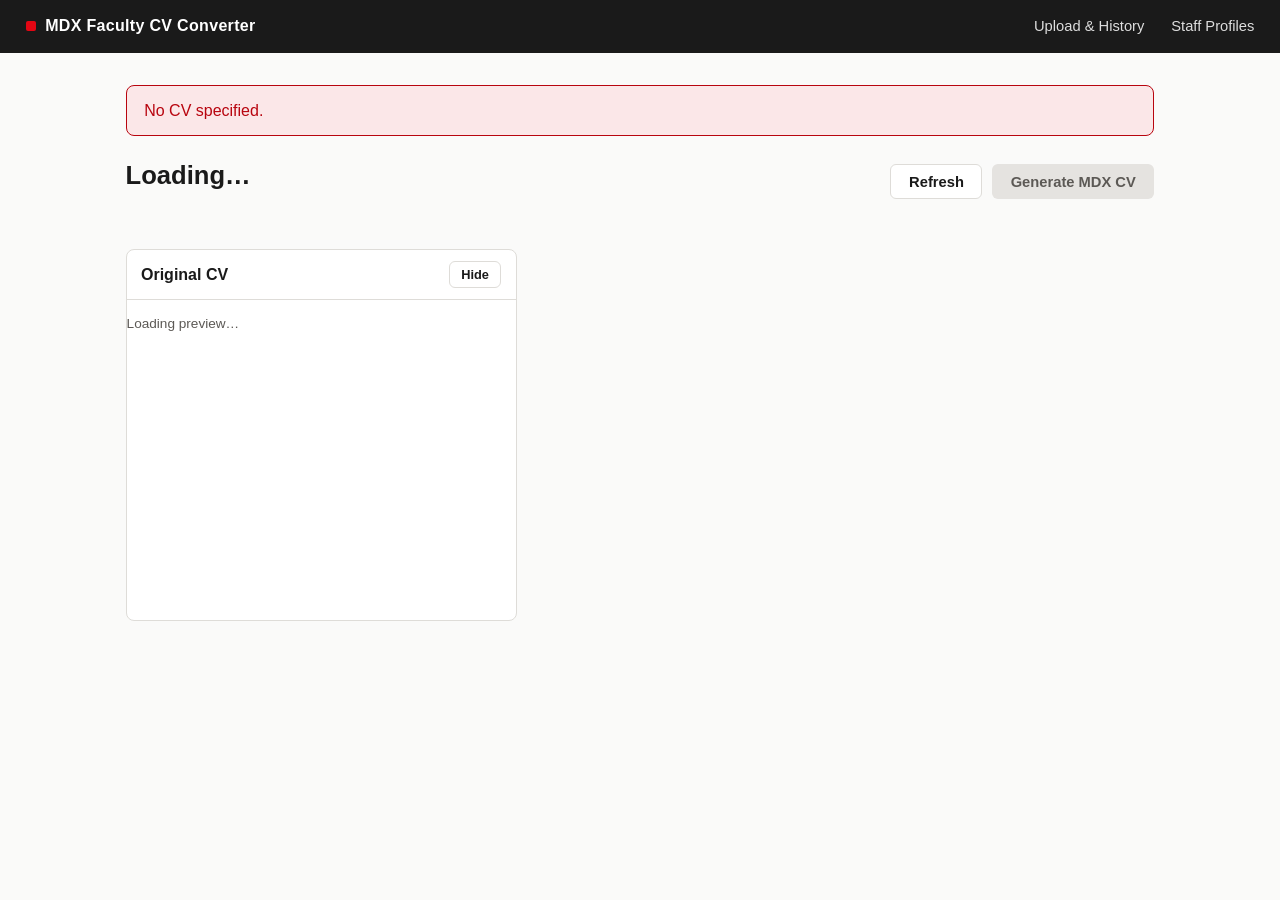
<file: app/frontend/review.html>
<!DOCTYPE html>
<html lang="en">
<head>
<meta charset="UTF-8">
<meta name="viewport" content="width=device-width, initial-scale=1.0">
<title>Review CV — MDX Faculty CV Converter</title>
<link rel="stylesheet" href="styles.css">
</head>
<body>
<header class="topbar">
  <div class="brand"><span class="swatch"></span> MDX Faculty CV Converter</div>
  <nav>
    <a href="index.html">Upload &amp; History</a>
    <a href="profiles.html">Staff Profiles</a>
  </nav>
</header>

<main>
  <div id="errorArea"></div>

  <div class="top-actions">
    <div>
      <h1 id="fileName">Loading…</h1>
      <p class="muted" id="statusLine"></p>
    </div>
    <div style="display:flex; gap:0.6rem;">
      <button class="btn-secondary" id="refreshBtn">Refresh</button>
      <button class="btn-primary" id="generateBtn" disabled>Generate MDX CV</button>
    </div>
  </div>

  <div class="progress-steps" id="progressSteps"></div>

  <div class="card review-bar" id="reviewBar" style="display:none;">
    <div class="review-bar-status">
      <strong id="reviewHeadline"></strong>
      <span class="muted" id="reviewSubline"></span>
    </div>
    <div class="review-bar-actions">
      <button class="btn-secondary btn-sm" id="bulkApproveBtn">Approve all remaining</button>
      <button class="btn-secondary btn-sm" id="jumpNextBtn">Jump to next needing review</button>
      <button class="btn-secondary btn-sm" id="shortcutsBtn">Keyboard shortcuts</button>
    </div>
    <form class="command-bar" id="commandBar" autocomplete="off">
      <input type="text" id="commandInput" aria-label="Command"
             placeholder="Type a command…  e.g. “approve publications”, “add Best Paper Award 2025 to awards”">
      <button class="btn-secondary btn-sm" type="submit">Run</button>
    </form>
    <div class="command-result" id="commandResult" style="display:none;"></div>

    <div class="shortcut-help" id="shortcutHelp" style="display:none;">
      <span><kbd>J</kbd> / <kbd>K</kbd> next / previous</span>
      <span><kbd>A</kbd> approve</span>
      <span><kbd>E</kbd> edit</span>
      <span><kbd>R</kbd> reject</span>
      <span><kbd>Esc</kbd> leave edit box</span>
    </div>
  </div>

  <div class="workspace" id="workspace">
    <aside class="source-pane" id="sourcePane">
      <div class="source-pane-head">
        <strong>Original CV</strong>
        <button class="btn-secondary btn-sm" id="togglePaneBtn">Hide</button>
      </div>
      <div class="source-pane-body" id="sourcePaneBody">
        <p class="muted">Loading preview…</p>
      </div>
    </aside>

    <div class="review-pane">
      <div id="hardToParseBanner"></div>
      <div id="nameMismatchBanner"></div>

      <div class="card" id="qualityCard" style="display:none;">
        <h2>Quality report</h2>
        <p class="muted" id="qrSummary"></p>
        <div class="qr-grid" id="qrGrid"></div>
        <div id="shortFieldFlags"></div>
        <div id="downloadArea"></div>
      </div>

      <div class="card" id="auditCard" style="display:none;">
        <div class="source-pane-head" style="padding:0; border-bottom:none;">
          <h2 style="margin:0;">Activity Log</h2>
          <button class="btn-secondary btn-sm audit-toggle" id="auditToggleBtn">Show</button>
        </div>
        <div id="auditBody" style="display:none; margin-top:0.8rem;">
          <p class="muted">Loading…</p>
        </div>
      </div>

      <div id="sectionsArea"></div>
    </div>
  </div>
</main>

<script src="app.js"></script>
<script>
const params = new URLSearchParams(window.location.search);
const cvId = params.get("cv_id");
let sectionDefs = [];
let sourcePreviewLoaded = false;   // preview is static; load once, not on every poll

if (!cvId) {
  document.getElementById("errorArea").innerHTML = `<div class="error-banner">No CV specified.</div>`;
}

const PIPELINE_STEPS = [
  { key: "uploaded", label: "File Uploaded" },
  { key: "extracted", label: "Text Extracted" },
  { key: "validation_required", label: "Classification Complete" },
  { key: "review", label: "Ready for Review" },
  { key: "generated", label: "MDX CV Generated" },
];

function renderProgress(status) {
  const order = PIPELINE_STEPS.map(s => s.key);
  let activeIdx = order.indexOf(status);
  if (status === "downloaded") activeIdx = order.length - 1;
  if (status === "processing") activeIdx = 0;
  const el = document.getElementById("progressSteps");
  el.innerHTML = PIPELINE_STEPS.map((s, i) => {
    let cls = "step";
    if (i < activeIdx) cls += " done";
    else if (i === activeIdx) cls += " active";
    const mark = i < activeIdx ? "✓ " : (i === activeIdx ? "● " : "○ ");
    // Unlike the quality-report glyphs, this mark carries information the
    // visible label text doesn't repeat (done vs. current vs. not-yet-
    // reached) -- aria-hiding it alone would remove that, not just
    // de-duplicate it. Carried instead on the span's own aria-label.
    const state = i < activeIdx ? "done" : (i === activeIdx ? "current" : "not started");
    return `<span class="${cls}" aria-label="${s.label} (${state})"><span aria-hidden="true">${mark}</span>${s.label}</span>`;
  }).join("");
}

async function loadSectionDefs() {
  sectionDefs = await apiFetch("/api/sections");
}

async function loadAll() {
  try {
    const cv = await apiFetch(`/api/cv/${cvId}`);
    if (!sourcePreviewLoaded) { sourcePreviewLoaded = true; loadSourcePreview(cv); }
    document.getElementById("fileName").textContent = cv.original_filename;
    document.getElementById("statusLine").innerHTML =
      `${pill(statusLabel(cv.status), cv.status)} &nbsp; uploaded ${fmtDate(cv.uploaded_at)}`;
    renderProgress(cv.status);

    if (cv.status === "failed") {
      document.getElementById("errorArea").innerHTML =
        `<div class="error-banner"><strong>Processing failed:</strong> ${cv.error_message || "Unknown error."}</div>`;
      document.getElementById("sectionsArea").innerHTML = "";
      return;
    }
    if (["uploaded", "processing"].includes(cv.status)) {
      document.getElementById("sectionsArea").innerHTML = `<div class="card muted">Processing this CV — extraction and classification are running. This page refreshes automatically.</div>`;
      return;
    }

    const [items, report] = await Promise.all([
      apiFetch(`/api/cv/${cvId}/items`),
      apiFetch(`/api/cv/${cvId}/quality-report`),
    ]);

    renderReviewBar(report);
    renderQuality(report, cv.status);
    renderNameMismatchNotice(items, cv);
    renderSections(items, cv);
    restoreFocus();
    document.getElementById("auditCard").style.display = "block";
  } catch (err) {
    document.getElementById("errorArea").innerHTML = `<div class="error-banner">${err.message}</div>`;
  }
}

function renderReviewBar(report) {
  const bar = document.getElementById("reviewBar");
  bar.style.display = "block";
  const pending = report.pending_count ?? 0;
  const auto = report.auto_approved_count ?? 0;
  const total = report.total_items ?? 0;

  // "All 0 items reviewed - ready to generate" is actively misleading: an
  // empty extraction is a failure, not a finished review.
  const headline = total === 0
    ? "No content could be read from this document."
    : pending === 0
      ? `All ${total} items reviewed — ready to generate.`
      : `${pending} item${pending === 1 ? "" : "s"} need${pending === 1 ? "s" : ""} your review`;
  const subline = total === 0
    ? "The file may be a scan, be image-only, or store its text in a format this tool cannot read. Try uploading a PDF or a Word file with selectable text."
    : pending === 0
      ? ""
      : `${auto} of ${total} were auto-approved (high confidence, no data issues).`;

  document.getElementById("reviewHeadline").textContent = headline;
  document.getElementById("reviewSubline").textContent = subline;
  document.getElementById("bulkApproveBtn").style.display = pending ? "" : "none";
  document.getElementById("jumpNextBtn").style.display = pending ? "" : "none";
}

// Both thresholds declared once, not buried inline, so they're easy to
// tune later without hunting through the render function.
const HARD_TO_PARSE_COVERAGE = 0.6;
const HARD_TO_PARSE_MIN_UNMAPPED = 5;

function renderHardToParseBanner(report) {
  const el = document.getElementById("hardToParseBanner");
  const coverage = report.coverage ?? 1;
  const unmapped = report.unmapped_count ?? 0;
  // Both conditions, not just low coverage alone -- a short CV with little
  // content can look low-coverage without any parsing problem at all.
  if (coverage < HARD_TO_PARSE_COVERAGE && unmapped > HARD_TO_PARSE_MIN_UNMAPPED) {
    el.innerHTML = `<div class="banner-warn">This CV's layout was hard to parse — expect more manual ` +
      `review than usual. ${unmapped} item${unmapped === 1 ? "" : "s"} ${unmapped === 1 ? "is" : "are"} ` +
      `in Unmapped Information below.</div>`;
  } else {
    el.innerHTML = "";
  }
}

// Intentionally loose (substring/token, not exact) -- the goal is catching
// the "CV_final_v2.docx" case (HANDOVER.md §7), not flagging every
// reasonable filename variation. A hint, not a validation failure: affects
// nothing about processing, confidence, or approval status.
function renderNameMismatchNotice(itemsBySection, cv) {
  const el = document.getElementById("nameMismatchBanner");
  const nameItem = (itemsBySection.full_name || [])[0];
  const name = ((nameItem && nameItem.fields && nameItem.fields.value) || "").trim();
  if (!name) { el.innerHTML = ""; return; }

  const filename = (cv.original_filename || "").replace(/\.[^.]+$/, "");
  const tokenize = s => s.toLowerCase().split(/[^a-z0-9]+/).filter(t => t.length > 1);
  const nameTokens = tokenize(name);
  const filenameTokens = new Set(tokenize(filename));
  if (!nameTokens.length) { el.innerHTML = ""; return; }

  const matched = nameTokens.filter(t => filenameTokens.has(t)).length;
  const mostMatch = matched >= Math.ceil(nameTokens.length / 2);

  el.innerHTML = mostMatch ? "" : `<div class="banner-warn">Detected name: <strong>${name}</strong> — ` +
    `this doesn't obviously match the uploaded filename (${cv.original_filename}). ` +
    `Worth a quick check against the Full Name item below.</div>`;
}

function renderQuality(report, cvStatus) {
  renderHardToParseBanner(report);
  const card = document.getElementById("qualityCard");
  card.style.display = "block";
  // Coverage is reported separately from confidence because they answer
  // different questions. Confidence is "how sure are we about what we
  // filed"; coverage is "how much of the CV reached a real section at all".
  // A CV can be highly confident and poorly covered -- a two-column layout
  // extracts cleanly but scrambles, so most of it ends in the unmapped note.
  const unmapped = report.unmapped_count ?? 0;
  const coverage = report.coverage ?? 1;
  let summary =
    `Overall confidence: ${(report.overall_confidence * 100).toFixed(0)}% — ` +
    (report.ready_to_download ? "ready to generate." : "resolve flagged items below before generating.");
  if (unmapped > 0) {
    summary += ` ${(coverage * 100).toFixed(0)}% of extracted content mapped to an MDX section; ` +
      `${unmapped} item${unmapped === 1 ? "" : "s"} will not appear in the generated document unless moved to a real section.`;
  }
  document.getElementById("qrSummary").textContent = summary;

  // Unmapped Information is excluded from this checklist specifically: it
  // never appears in the generated document (see §5c), so listing it here
  // with the exact same "missing" / "needs review" styling as a real MDX
  // section reads as if it's part of the CV structure and something is
  // wrong with it -- when it's neither. It's still fully reviewable in its
  // own section further down the page; only this at-a-glance checklist,
  // which is specifically about what will be IN the document, excludes it.
  document.getElementById("qrGrid").innerHTML = report.sections
    .filter(s => s.section !== "unmapped")
    .map(s => {
      const icon = s.status === "verified" ? "✓" : (s.status === "needs_review" ? "⚠" : "✕");
      // aria-hidden on the glyph: the pill right next to it already spells
      // the same status out as text ("verified" / "needs review" /
      // "missing"), so a screen reader would otherwise announce it twice --
      // once as a bare, ambiguous symbol, once as the real word.
      return `<div class="qr-item"><span><span aria-hidden="true">${icon}</span> ${s.label}</span>${pill(s.status.replace("_"," "), s.status)}</div>`;
    }).join("");

  // Purely informational -- an approved item with a suspiciously short
  // field (a job title of "X", say) almost always means a line got split
  // in the wrong place. Never blocks generation; just worth a glance.
  const shortFields = report.short_field_flags || [];
  document.getElementById("shortFieldFlags").innerHTML = shortFields.length
    ? `<div class="banner-warn" style="margin-top:0.8rem;"><strong>Worth a second look</strong> — these approved fields are unusually short, which can mean a line was split in the wrong place: ${shortFields.map(f => `<code>${f}</code>`).join(", ")}</div>`
    : "";

  const genBtn = document.getElementById("generateBtn");
  genBtn.disabled = !report.ready_to_download;

  const downloadArea = document.getElementById("downloadArea");
  if (cvStatus === "generated" || cvStatus === "downloaded") {
    downloadArea.innerHTML = `<p style="margin-top:1rem;"><a class="btn btn-primary" href="/api/cv/${cvId}/download">Download MDX CV (.docx)</a></p>`;
  } else {
    downloadArea.innerHTML = "";
  }
}

function fieldEditorRow(item) {
  const flagsHtml = item.validation_flags.length
    ? `<div class="flags">${item.validation_flags.map(f => `<span class="flag">${f.replaceAll("_"," ")}</span>`).join("")}</div>`
    : "";
  const sectionOptions = sectionDefs
    .filter(s => s.heading_text || ["full_name","job_title","contact_info","email"].includes(s.key))
    .map(s => `<option value="${s.key}" ${s.key === item.section ? "selected" : ""}>${s.label}</option>`)
    .join("");

  // "Analyze with AI" only offered where a rule-based decision was already
  // uncertain -- unmapped, or below high confidence. A high-confidence item
  // the classifier is already sure about gets no AI button at all; sending
  // it to AI anyway would add nothing but latency and a second opinion
  // nobody asked for.
  const aiEligible = item.section === "unmapped" || item.confidence_band !== "high";
  // "Split with AI" additionally requires the text to be long enough that
  // it plausibly reads as more than one fact -- a short, already-atomic
  // item has nothing to split, and offering the button anyway just invites
  // a pointless AI call that can only ever return NO_SPLIT.
  const splitEligible = aiEligible && (item.source.raw_text || "").length > 120;

  return `
    <div class="item-row" data-item-id="${item.item_id}" data-status="${item.status}">
      <div class="item-top">
        ${pill(item.confidence_band, item.confidence_band)}
        ${pill(statusLabel(item.status), item.status)}
        <span class="muted" style="margin-left:auto;">${Math.round(item.confidence * 100)}% confidence</span>
      </div>
      <textarea rows="2" class="line-input" aria-label="Item text">${item.display_line}</textarea>
      <details class="source"><summary>Source text</summary>${item.source.raw_text}</details>
      ${flagsHtml}
      <div class="item-top">
        <select class="move-select" aria-label="Move item to section">${sectionOptions}</select>
        <div class="actions">
          <button class="btn-secondary btn-sm act-save">Save edit</button>
          <button class="btn-secondary btn-sm act-approve">Approve</button>
          <button class="btn-danger btn-sm act-reject">Reject</button>
          <button class="btn-danger btn-sm act-delete">Delete</button>
          ${aiEligible ? `<button class="btn-secondary btn-sm act-analyze-ai">Analyze with AI</button>` : ""}
          ${splitEligible ? `<button class="btn-secondary btn-sm act-split-ai">Split with AI</button>` : ""}
        </div>
      </div>
      <div class="ai-suggestion" style="display:none;"></div>
      <div class="ai-split-suggestion" style="display:none;"></div>
    </div>
  `;
}

function photoSectionBlock(cv) {
  const hasPhoto = cv.photo_path;
  const preview = hasPhoto
    ? `<img src="/api/cv/${cvId}/photo?ts=${Date.now()}" alt="Profile photo" class="photo-preview">`
    : `<div class="photo-preview photo-preview-empty">No photo</div>`;
  return `
    <div class="section-block" data-section="profile_photo">
      <div class="section-header">
        <h3>Profile Photo</h3>
        <span class="count">${hasPhoto ? "1 photo" : "0 items"}</span>
      </div>
      <div class="photo-widget">
        ${preview}
        <div class="photo-widget-actions">
          <p class="muted" style="margin:0 0 0.5rem;">
            ${hasPhoto
              ? "Auto-detected from the source CV, or uploaded manually. Replace it if it's the wrong image."
              : "No photo was found automatically in the source CV. Upload one directly."}
          </p>
          <input type="file" id="photoFileInput" accept="image/png,image/jpeg" aria-label="Choose profile photo file" style="display:block; margin-bottom:0.5rem;">
          <div style="display:flex; gap:0.5rem;">
            <button class="btn-secondary btn-sm" id="photoUploadBtn">${hasPhoto ? "Replace photo" : "Upload photo"}</button>
            ${hasPhoto ? `<button class="btn-danger btn-sm" id="photoRemoveBtn">Remove</button>` : ""}
          </div>
        </div>
      </div>
    </div>
  `;
}

// Distinct unmapped-context strings for the current CV, indexed so a click
// handler can read the real text back without round-tripping it through an
// HTML attribute (context text comes straight from the source CV and may
// contain quote characters that would otherwise break out of one).
let teachHeadingContexts = [];

function renderTeachHeadingPanel(items) {
  teachHeadingContexts = [...new Set(
    items.map(i => (i.fields && i.fields.context) || "").filter(Boolean)
  )];
  if (!teachHeadingContexts.length) return "";

  const sectionOptions = sectionDefs
    .filter(s => s.key !== "unmapped" && s.key !== "profile_photo")
    .map(s => `<option value="${s.key}">${s.label}</option>`)
    .join("");

  const rows = teachHeadingContexts.map((ctx, i) => `
    <div class="teach-row">
      <span class="teach-heading-label"></span>
      <span class="muted">always file under</span>
      <select class="teach-select" data-context-index="${i}" aria-label="File this heading under">${sectionOptions}</select>
      <button class="btn-secondary btn-sm act-teach-heading" data-context-index="${i}">Teach this heading</button>
      <span class="teach-confirm muted" data-context-index="${i}" style="display:none;"></span>
    </div>`).join("");

  return `
    <div class="teach-panel">
      <p class="muted" style="margin:0.5rem 0;">
        Recognise one of these source headings permanently — for every CV uploaded from now on, not just this one:
      </p>
      ${rows}
    </div>`;
}

// The heading text itself is set as textContent (not innerHTML) right after
// render, for the same reason the select's options are built from an index
// rather than the raw string -- avoids ever treating source CV text as markup.
function fillTeachHeadingLabels() {
  document.querySelectorAll(".teach-row .teach-heading-label").forEach((el, i) => {
    el.textContent = `“${teachHeadingContexts[i]}”`;
  });
}

async function onTeachHeading(e) {
  const idx = Number(e.target.dataset.contextIndex);
  const headingText = teachHeadingContexts[idx];
  const row = e.target.closest(".teach-row");
  const select = row.querySelector(".teach-select");
  const sectionKey = select.value;
  const confirmEl = row.querySelector(".teach-confirm");
  e.target.disabled = true;
  try {
    await apiFetch("/api/heading-mappings", {
      method: "POST",
      headers: { "Content-Type": "application/json" },
      body: JSON.stringify({ heading_text: headingText, section_key: sectionKey }),
    });
    const label = select.options[select.selectedIndex].text;
    confirmEl.textContent = `Saved — future uploads with this heading go to ${label}.`;
    confirmEl.style.display = "";
  } catch (err) {
    confirmEl.textContent = err.message;
    confirmEl.style.display = "";
    e.target.disabled = false;
  }
}

function renderSections(itemsBySection, cv) {
  const container = document.getElementById("sectionsArea");
  container.innerHTML = sectionDefs.map(sec => {
    if (sec.key === "profile_photo") return photoSectionBlock(cv);

    const items = itemsBySection[sec.key] || [];
    // Two empty states now, not three -- every section (official, Skills,
    // Language Proficiency) behaves the same way when empty: it simply
    // doesn't appear in the generated document, heading included. Only
    // Unmapped Information's empty state means something different (the
    // good news that nothing was left over).
    const emptyNote = sec.key === "unmapped"
      ? "Nothing was left over — every line of the source CV reached a section."
      : "Not found in this CV. This section — heading included — will not appear in the generated document.";
    const rows = items.length
      ? (sec.key === "unmapped"
          ? `<div class="empty-note"><strong>Content from the CV that fits no official MDX section — this does not appear anywhere in the generated document.</strong> Move whatever is real content to the section it actually belongs in (or teach the heading below, so future CVs classify it correctly on their own); reject the rest as noise. Leaving an item here and approving it still leaves it out of the download — approving only marks it reviewed.</div>`
            + renderTeachHeadingPanel(items)
          : "") + items.map(fieldEditorRow).join("")
      : `<div class="empty-note">${emptyNote}</div>`;
    const pendingHere = items.filter(i => i.status === "pending_review").length;
    const sectionBulk = pendingHere
      ? `<button class="btn-secondary btn-sm act-approve-section" data-section="${sec.key}">Approve ${pendingHere} pending</button>`
      : "";
    return `
      <div class="section-block" data-section="${sec.key}">
        <div class="section-header">
          <h3>${sec.label}</h3>
          <span class="count">${items.length} item${items.length === 1 ? "" : "s"}</span>
          ${sectionBulk}
        </div>
        ${rows}
        <div class="item-row">
          <div class="item-top">
            <input type="text" class="add-input" placeholder="Add missing item to this section…" aria-label="Add missing item to ${sec.label}" style="flex:1;">
            <button class="btn-secondary btn-sm act-add">Add</button>
          </div>
        </div>
      </div>
    `;
  }).join("");

  container.querySelectorAll(".act-save").forEach(btn => btn.addEventListener("click", onSave));
  container.querySelectorAll(".act-approve").forEach(btn => btn.addEventListener("click", onApprove));
  container.querySelectorAll(".act-reject").forEach(btn => btn.addEventListener("click", onReject));
  container.querySelectorAll(".act-delete").forEach(btn => btn.addEventListener("click", onDelete));
  container.querySelectorAll(".act-analyze-ai").forEach(btn => btn.addEventListener("click", onAnalyzeAI));
  container.querySelectorAll(".act-split-ai").forEach(btn => btn.addEventListener("click", onSplitAI));
  container.querySelectorAll(".move-select").forEach(sel => sel.addEventListener("change", onMove));
  container.querySelectorAll(".act-add").forEach(btn => btn.addEventListener("click", onAdd));
  container.querySelectorAll(".act-approve-section").forEach(btn =>
    btn.addEventListener("click", onApproveSection));
  container.querySelectorAll(".act-teach-heading").forEach(btn =>
    btn.addEventListener("click", onTeachHeading));
  fillTeachHeadingLabels();
  container.querySelectorAll(".item-row[data-item-id]").forEach(row =>
    row.addEventListener("click", () => setFocus(row, { scroll: false })));

  const uploadBtn = document.getElementById("photoUploadBtn");
  if (uploadBtn) uploadBtn.addEventListener("click", onPhotoUpload);
  const removeBtn = document.getElementById("photoRemoveBtn");
  if (removeBtn) removeBtn.addEventListener("click", onPhotoRemove);
}

async function onPhotoUpload() {
  const input = document.getElementById("photoFileInput");
  const file = input.files[0];
  if (!file) {
    document.getElementById("errorArea").innerHTML = `<div class="error-banner">Choose an image file first.</div>`;
    return;
  }
  const formData = new FormData();
  formData.append("file", file);
  try {
    await apiFetch(`/api/cv/${cvId}/photo`, { method: "POST", body: formData });
    await loadAll();
  } catch (err) {
    document.getElementById("errorArea").innerHTML = `<div class="error-banner">${err.message}</div>`;
  }
}

async function onPhotoRemove() {
  try {
    await apiFetch(`/api/cv/${cvId}/photo`, { method: "DELETE" });
    await loadAll();
  } catch (err) {
    document.getElementById("errorArea").innerHTML = `<div class="error-banner">${err.message}</div>`;
  }
}

function itemIdFrom(el) { return el.closest(".item-row").dataset.itemId; }

async function onSave(e) {
  const row = e.target.closest(".item-row");
  const text = row.querySelector(".line-input").value.trim();
  await patchAndReload(itemIdFrom(e.target), { fields: { _line_override: text } });
}
async function onApprove(e) {
  await patchAndReload(itemIdFrom(e.target), { status: "approved" });
}
async function onReject(e) {
  await patchAndReload(itemIdFrom(e.target), { status: "rejected" });
}
async function onMove(e) {
  const row = e.target.closest(".item-row");
  await patchAndReload(row.dataset.itemId, { section: e.target.value });
}
async function onDelete(e) {
  const row = e.target.closest(".item-row");
  const id = itemIdFrom(e.target);
  // Permanent -- there is no undo once the row is gone, so this needs the
  // same confirm() guard bulk-approve already has, not just for consistency
  // but because this is the one destructive single-item action with no
  // safety net at all today.
  const preview = (row.querySelector(".line-input")?.value || "").trim().slice(0, 80);
  const label = preview ? `"${preview}${preview.length === 80 ? "…" : ""}"` : "this item";
  if (!confirm(`Delete ${label}? This can't be undone.`)) return;
  try {
    await apiFetch(`/api/items/${id}`, { method: "DELETE" });
    await loadAll();
  } catch (err) {
    document.getElementById("errorArea").innerHTML = `<div class="error-banner">${err.message}</div>`;
  }
}
// "Analyze with AI" is read-only until the reviewer explicitly accepts the
// suggestion -- this handler only ever renders an opinion into the row; it
// never calls PATCH itself. Accepting reuses patchAndReload exactly like a
// manual section move (onMove above), so an AI-assisted move is stored and
// audited no differently from one a person made by hand.
async function onAnalyzeAI(e) {
  const row = e.target.closest(".item-row");
  const id = itemIdFrom(e.target);
  const box = row.querySelector(".ai-suggestion");
  const btn = e.target;
  btn.disabled = true;
  btn.textContent = "Analyzing…";
  box.style.display = "block";
  box.innerHTML = `<span class="muted">Asking the local AI model…</span>`;
  try {
    const result = await apiFetch(`/api/items/${id}/analyze-with-ai`, { method: "POST" });
    renderAISuggestion(box, id, result, { verified: false });
  } catch (err) {
    box.innerHTML = `<span class="muted">${err.message}</span>`;
  } finally {
    btn.disabled = false;
    btn.textContent = "Analyze with AI";
  }
}

// Shared by the single-pass result (onAnalyzeAI) and the two-stage result
// (onVerifyWithSecondPass) -- both return the same {status, section,
// confidence, reasoning} shape; two-stage additionally carries a
// `two_stage` breakdown this renders as extra detail, never as a
// replacement for the same Accept/Dismiss control a person always gets.
function renderAISuggestion(box, id, result, { verified }) {
  if (result.status === "REVIEW_REQUIRED" || !result.section) {
    box.innerHTML = `<span class="muted">${verified
      ? "The two AI passes couldn't reach a confident, agreed answer for this item — it still needs a person to decide."
      : "AI wasn't confident enough to suggest a section for this item — it still needs a person to decide."}</span>
      ${result.two_stage ? twoStageDetailHtml(result.two_stage) : ""}`;
    return;
  }

  const verifyBtn = (!verified && result.two_stage === undefined)
    ? `<button class="btn-secondary btn-sm act-ai-verify">Verify with second AI pass</button>` : "";

  box.innerHTML = `
    <div><strong>${verified ? "Verified AI suggestion:" : "AI suggests:"}</strong> ${result.section_label} (${Math.round(result.confidence * 100)}% confidence)</div>
    <div class="muted">${result.reasoning}</div>
    ${result.two_stage ? twoStageDetailHtml(result.two_stage) : ""}
    <div class="actions" style="margin-top:0.4rem;">
      <button class="btn-secondary btn-sm act-ai-accept" data-section="${result.section}">Accept — move item</button>
      <button class="btn-secondary btn-sm act-ai-dismiss">Dismiss</button>
      ${verifyBtn}
    </div>`;
  box.querySelector(".act-ai-accept").addEventListener("click", async (ev) => {
    await patchAndReload(id, { section: ev.target.dataset.section });
  });
  box.querySelector(".act-ai-dismiss").addEventListener("click", () => {
    box.style.display = "none";
    box.innerHTML = "";
  });
  const verifyEl = box.querySelector(".act-ai-verify");
  if (verifyEl) verifyEl.addEventListener("click", () => onVerifyWithSecondPass(id, box));
}

function twoStageDetailHtml(twoStage) {
  const p1 = twoStage.pass1;
  const p2 = twoStage.pass2;
  return `<details style="margin-top:0.4rem;">
    <summary class="muted" style="cursor:pointer;">Show both AI passes</summary>
    <div class="muted" style="margin-top:0.3rem;">
      <div><strong>Pass 1 (classifier):</strong> ${p1.section_label || "no section"} (${Math.round(p1.confidence * 100)}%) — ${p1.reasoning}</div>
      <div><strong>Pass 2 (independent reviewer):</strong> ${p2 ? `${p2.verdict}${p2.section_label ? " → " + p2.section_label : ""} (${Math.round(p2.confidence * 100)}%) — ${p2.reasoning}` : "did not run"}</div>
    </div>
  </details>`;
}

async function onVerifyWithSecondPass(id, box) {
  box.innerHTML = `<span class="muted">Running an independent second AI pass to check the first…</span>`;
  try {
    const result = await apiFetch(`/api/items/${id}/analyze-with-ai?two_stage=true`, { method: "POST" });
    renderAISuggestion(box, id, result, { verified: true });
  } catch (err) {
    box.innerHTML = `<span class="muted">${err.message}</span>`;
  }
}

// Splitting is read-only until Accept, same discipline as the single-item
// AI suggestion above -- segment-with-ai only ever proposes; accepting
// calls the dedicated accept-ai-segments endpoint, which re-validates the
// exact same segments server-side against the item's real, current source
// text before creating anything (see main.py) rather than trusting this
// client-side echo of what was shown.
async function onSplitAI(e) {
  const row = e.target.closest(".item-row");
  const id = itemIdFrom(e.target);
  const box = row.querySelector(".ai-split-suggestion");
  const btn = e.target;
  btn.disabled = true;
  btn.textContent = "Analyzing…";
  box.style.display = "block";
  box.innerHTML = `<span class="muted">Asking the local AI model whether this is more than one fact…</span>`;
  try {
    const result = await apiFetch(`/api/items/${id}/segment-with-ai`, { method: "POST" });
    if (result.status !== "SEGMENT" || !result.segments || result.segments.length < 2) {
      box.innerHTML = `<span class="muted">${result.status === "NO_SPLIT"
        ? "AI judged this is genuinely one fact — no split proposed."
        : "AI wasn't confident enough to propose a split for this item."}</span>`;
      return;
    }
    const segmentsHtml = result.segments.map((s, i) =>
      `<div style="margin-top:0.3rem;"><strong>${i + 1}. ${s.section_label}:</strong> ${s.text}</div>`
    ).join("");
    box.innerHTML = `
      <div><strong>AI proposes splitting this into ${result.segments.length} items:</strong></div>
      <div class="muted">${result.reasoning}</div>
      ${segmentsHtml}
      <div class="actions" style="margin-top:0.4rem;">
        <button class="btn-secondary btn-sm act-split-accept">Accept — split into ${result.segments.length} items</button>
        <button class="btn-secondary btn-sm act-split-dismiss">Dismiss</button>
      </div>`;
    box.querySelector(".act-split-accept").addEventListener("click", async (ev) => {
      ev.target.disabled = true;
      ev.target.textContent = "Splitting…";
      try {
        await apiFetch(`/api/items/${id}/accept-ai-segments`, {
          method: "POST",
          headers: { "Content-Type": "application/json" },
          body: JSON.stringify({ segments: result.segments.map(s => ({ text: s.text, section: s.section })) }),
        });
        await loadAll();
      } catch (err) {
        document.getElementById("errorArea").innerHTML = `<div class="error-banner">${err.message}</div>`;
      }
    });
    box.querySelector(".act-split-dismiss").addEventListener("click", () => {
      box.style.display = "none";
      box.innerHTML = "";
    });
  } catch (err) {
    box.innerHTML = `<span class="muted">${err.message}</span>`;
  } finally {
    btn.disabled = false;
    btn.textContent = "Split with AI";
  }
}
async function onApproveSection(e) {
  const section = e.target.dataset.section;
  try {
    await apiFetch(`/api/cv/${cvId}/items/bulk`, {
      method: "POST",
      headers: { "Content-Type": "application/json" },
      body: JSON.stringify({ status: "approved", section, only_pending: true }),
    });
    await loadAll();
  } catch (err) {
    document.getElementById("errorArea").innerHTML = `<div class="error-banner">${err.message}</div>`;
  }
}

async function onAdd(e) {
  const block = e.target.closest(".section-block");
  const input = block.querySelector(".add-input");
  const line = input.value.trim();
  if (!line) return;
  try {
    await apiFetch(`/api/cv/${cvId}/items`, {
      method: "POST",
      headers: { "Content-Type": "application/json" },
      body: JSON.stringify({ section: block.dataset.section, line }),
    });
    await loadAll();
  } catch (err) {
    document.getElementById("errorArea").innerHTML = `<div class="error-banner">${err.message}</div>`;
  }
}

async function patchAndReload(itemId, patch) {
  try {
    await apiFetch(`/api/items/${itemId}`, {
      method: "PATCH",
      headers: { "Content-Type": "application/json" },
      body: JSON.stringify(patch),
    });
    await loadAll();
  } catch (err) {
    document.getElementById("errorArea").innerHTML = `<div class="error-banner">${err.message}</div>`;
  }
}

/* ---------- source document preview ---------- */

async function loadSourcePreview(cv) {
  const body = document.getElementById("sourcePaneBody");
  const isPdf = (cv.original_filename || "").toLowerCase().endsWith(".pdf");

  if (isPdf) {
    // Browsers render PDF natively; nothing to convert.
    body.innerHTML = `<iframe class="source-frame" src="/api/cv/${cvId}/source#view=FitH"
                              title="Original CV"></iframe>`;
    return;
  }

  // DOCX has no native browser renderer and converting server-side would
  // need LibreOffice installed, so show the extracted text instead. It is
  // the same text the classifier worked from, which is arguably the more
  // useful thing to check an extracted item against.
  try {
    const data = await apiFetch(`/api/cv/${cvId}/source-text`);
    const esc = (data.text || "").replace(/[&<>]/g, c => ({ "&": "&amp;", "<": "&lt;", ">": "&gt;" }[c]));
    body.innerHTML = `<p class="muted preview-note">Word document — showing extracted text
                      (browsers cannot display .docx directly).</p>
                      <pre class="source-text">${esc}</pre>`;
  } catch (err) {
    body.innerHTML = `<p class="muted">Preview unavailable: ${err.message}</p>`;
  }
}

/* ---------- activity log panel ---------- */

let auditLoaded = false;   // fetched on first expand only, not on every poll

async function loadAuditLog() {
  const body = document.getElementById("auditBody");
  body.innerHTML = `<p class="muted">Loading…</p>`;
  try {
    const entries = await apiFetch(`/api/cv/${cvId}/audit-log`);
    body.innerHTML = entries.length
      ? entries.map(e => `
          <div class="audit-row">
            <span class="audit-time">${fmtDate(e.at)}</span>
            <span>${actionLabel(e.action)}</span>
            ${e.detail ? `<span class="audit-detail">${e.detail}</span>` : ""}
          </div>`).join("")
      : `<p class="muted">No activity recorded yet.</p>`;
  } catch (err) {
    body.innerHTML = `<p class="muted">Could not load activity log: ${err.message}</p>`;
  }
}

document.getElementById("auditToggleBtn").addEventListener("click", async () => {
  const body = document.getElementById("auditBody");
  const btn = document.getElementById("auditToggleBtn");
  const expanded = body.style.display !== "none";
  if (expanded) {
    body.style.display = "none";
    btn.textContent = "Show";
    return;
  }
  body.style.display = "block";
  btn.textContent = "Hide";
  if (!auditLoaded) { auditLoaded = true; await loadAuditLog(); }
});

document.getElementById("togglePaneBtn").addEventListener("click", () => {
  const ws = document.getElementById("workspace");
  const collapsed = ws.classList.toggle("pane-collapsed");
  document.getElementById("togglePaneBtn").textContent = collapsed ? "Show" : "Hide";
  try { localStorage.setItem("mdx.sourcePane", collapsed ? "hidden" : "shown"); } catch (_) {}
});

(function restorePanePreference() {
  try {
    if (localStorage.getItem("mdx.sourcePane") === "hidden") {
      document.getElementById("workspace").classList.add("pane-collapsed");
      document.getElementById("togglePaneBtn").textContent = "Show";
    }
  } catch (_) {}
})();

/* ---------- keyboard-driven review ---------- */

let focusedItemId = null;

function reviewableRows() {
  return Array.from(document.querySelectorAll(".item-row[data-item-id]"));
}

function pendingRows() {
  return reviewableRows().filter(r => r.dataset.status === "pending_review");
}

function setFocus(row, { scroll = true } = {}) {
  reviewableRows().forEach(r => r.classList.remove("focused"));
  if (!row) { focusedItemId = null; return; }
  row.classList.add("focused");
  focusedItemId = row.dataset.itemId;
  if (scroll) row.scrollIntoView({ block: "center", behavior: "smooth" });
}

// After a reload the DOM is rebuilt, so re-attach the highlight to whatever
// the reviewer was on -- or to the next item still needing attention, which
// is what makes A-A-A-A feel continuous rather than losing your place.
function restoreFocus() {
  const rows = reviewableRows();
  if (!rows.length) return;
  const same = rows.find(r => r.dataset.itemId === focusedItemId);
  if (same && same.dataset.status === "pending_review") { setFocus(same, { scroll: false }); return; }
  const next = pendingRows()[0] || same || rows[0];
  setFocus(next, { scroll: false });
}

function moveFocus(delta) {
  const rows = reviewableRows();
  if (!rows.length) return;
  const idx = rows.findIndex(r => r.dataset.itemId === focusedItemId);
  const nextIdx = Math.min(rows.length - 1, Math.max(0, (idx === -1 ? 0 : idx + delta)));
  setFocus(rows[nextIdx]);
}

function focusedRow() {
  return reviewableRows().find(r => r.dataset.itemId === focusedItemId) || null;
}

document.addEventListener("keydown", (e) => {
  // Never hijack typing: the reviewer edits item text in a textarea, and a
  // bare "a" or "r" there must stay a character, not fire an action.
  const tag = (e.target.tagName || "").toLowerCase();
  const typing = tag === "textarea" || tag === "input" || tag === "select";
  if (e.key === "Escape" && typing) { e.target.blur(); return; }
  if (typing || e.ctrlKey || e.metaKey || e.altKey) return;

  const row = focusedRow();
  switch (e.key.toLowerCase()) {
    case "j": case "arrowdown": e.preventDefault(); moveFocus(1); break;
    case "k": case "arrowup":   e.preventDefault(); moveFocus(-1); break;
    case "a": if (row) { e.preventDefault(); row.querySelector(".act-approve")?.click(); } break;
    case "r": if (row) { e.preventDefault(); row.querySelector(".act-reject")?.click(); } break;
    case "e": if (row) { e.preventDefault(); row.querySelector(".line-input")?.focus(); } break;
    case "?": document.getElementById("shortcutsBtn")?.click(); break;
  }
});

document.getElementById("commandBar").addEventListener("submit", async (e) => {
  e.preventDefault();
  const input = document.getElementById("commandInput");
  const out = document.getElementById("commandResult");
  const text = input.value.trim();
  if (!text) return;
  try {
    const res = await apiFetch(`/api/cv/${cvId}/command`, {
      method: "POST",
      headers: { "Content-Type": "application/json" },
      body: JSON.stringify({ text }),
    });
    out.style.display = "block";
    out.className = "command-result ok";
    out.textContent = res.message;
    input.value = "";
    await loadAll();
  } catch (err) {
    // Parser failures explain themselves and list valid commands, so show
    // the message verbatim rather than a generic error.
    out.style.display = "block";
    out.className = "command-result bad";
    out.textContent = err.message;
  }
});

document.getElementById("shortcutsBtn").addEventListener("click", () => {
  const help = document.getElementById("shortcutHelp");
  help.style.display = help.style.display === "none" ? "flex" : "none";
});

document.getElementById("jumpNextBtn").addEventListener("click", () => {
  const next = pendingRows()[0];
  if (next) setFocus(next);
});

document.getElementById("bulkApproveBtn").addEventListener("click", async () => {
  const count = pendingRows().length;
  if (!confirm(`Approve all ${count} remaining item${count === 1 ? "" : "s"} without reviewing them individually?`)) return;
  try {
    await apiFetch(`/api/cv/${cvId}/items/bulk`, {
      method: "POST",
      headers: { "Content-Type": "application/json" },
      body: JSON.stringify({ status: "approved", only_pending: true }),
    });
    await loadAll();
  } catch (err) {
    document.getElementById("errorArea").innerHTML = `<div class="error-banner">${err.message}</div>`;
  }
});

document.getElementById("refreshBtn").addEventListener("click", loadAll);
document.getElementById("generateBtn").addEventListener("click", async () => {
  try {
    await apiFetch(`/api/cv/${cvId}/generate`, { method: "POST" });
    await loadAll();
  } catch (err) {
    document.getElementById("errorArea").innerHTML = `<div class="error-banner">${err.message}</div>`;
  }
});

(async function init() {
  if (!cvId) return;
  await loadSectionDefs();
  await loadAll();
  setInterval(async () => {
    const cv = await apiFetch(`/api/cv/${cvId}`);
    if (["uploaded", "processing"].includes(cv.status)) await loadAll();
  }, 4000);
})();
</script>
</body>
</html>
</file>
<file: app/frontend/styles.css>
:root {
  --mdx-red: #E30613;
  --mdx-red-dark: #B8050F;
  --mdx-black: #1A1A1A;
  --mdx-grey: #6f6f6f;
  --mdx-grey-light: #E5E3E0;
  --bg: #FAFAF9;
  --surface: #FFFFFF;
  --border: #DEDCD8;
  --text: #1A1A1A;
  --text-soft: #5C5955;
  --good: #1E7A3E;
  --good-bg: #E7F5EC;
  --warn: #9A6B00;
  --warn-bg: #FDF2DA;
  --bad: #B8050F;
  --bad-bg: #FBE7E8;
  --radius: 8px;
}

* { box-sizing: border-box; }

/* Keyboard-only focus ring, applied to every interactive element -- before
   this, the command bar's input was the one place that got a visible focus
   state at all; buttons, links, and every other field fell back to browser
   default (or nothing, depending on the browser), which a keyboard-only or
   low-vision reviewer can't reliably see against this system's mostly-white
   surfaces. :focus-visible (not :focus) so mouse clicks stay ring-free. */
a:focus-visible, button:focus-visible, .btn:focus-visible,
input:focus-visible, select:focus-visible, textarea:focus-visible,
[tabindex]:focus-visible {
  outline: 2px solid var(--mdx-red);
  outline-offset: 2px;
}

body {
  margin: 0;
  font-family: Arial, "Helvetica Neue", Helvetica, sans-serif;
  background: var(--bg);
  color: var(--text);
  line-height: 1.5;
}

a { color: var(--mdx-red); }

header.topbar {
  background: var(--mdx-black);
  color: #fff;
  padding: 0.9rem 1.6rem;
  display: flex;
  align-items: center;
  justify-content: space-between;
}

header.topbar .brand {
  display: flex;
  align-items: center;
  gap: 0.6rem;
  font-weight: bold;
  letter-spacing: 0.02em;
}

header.topbar .brand .swatch {
  width: 10px; height: 10px; border-radius: 2px; background: var(--mdx-red);
}

header.topbar nav a {
  color: #fff; text-decoration: none; margin-left: 1.4rem; font-size: 0.92rem;
  opacity: 0.85;
}
header.topbar nav a:hover { opacity: 1; text-decoration: underline; }

main {
  max-width: 1080px;
  margin: 0 auto;
  padding: 2rem 1.6rem 4rem;
}

h1 { font-size: 1.6rem; margin: 0 0 0.3rem; }
h2 { font-size: 1.2rem; margin: 0 0 0.8rem; }
p.lede { color: var(--text-soft); margin: 0 0 1.6rem; max-width: 60ch; }

.card {
  background: var(--surface);
  border: 1px solid var(--border);
  border-radius: var(--radius);
  padding: 1.4rem 1.6rem;
  margin-bottom: 1.2rem;
}

.dropzone {
  border: 2px dashed var(--border);
  border-radius: var(--radius);
  padding: 2.6rem 1.5rem;
  text-align: center;
  color: var(--text-soft);
  cursor: pointer;
  transition: border-color .15s, background .15s;
}
.dropzone.dragover { border-color: var(--mdx-red); background: var(--bad-bg); }
.dropzone strong { color: var(--text); }
.dropzone input { display: none; }

button, .btn {
  font-family: inherit;
  font-size: 0.92rem;
  border-radius: 6px;
  border: 1px solid transparent;
  padding: 0.55rem 1.1rem;
  cursor: pointer;
  font-weight: 600;
}
.btn-primary { background: var(--mdx-red); color: #fff; }
.btn-primary:hover { background: var(--mdx-red-dark); }
.btn-primary:disabled { background: var(--mdx-grey-light); color: var(--text-soft); cursor: not-allowed; }
.btn-secondary { background: #fff; color: var(--text); border-color: var(--border); }
.btn-secondary:hover { background: var(--bg); }
.btn-danger { background: #fff; color: var(--bad); border-color: var(--bad); }
.btn-danger:hover { background: var(--bad-bg); }
.btn-sm { padding: 0.3rem 0.7rem; font-size: 0.8rem; }

table { width: 100%; border-collapse: collapse; font-size: 0.9rem; }
th { text-align: left; color: var(--text-soft); font-weight: 600; font-size: 0.78rem;
     text-transform: uppercase; letter-spacing: .03em; padding: 0.5rem 0.6rem;
     border-bottom: 1px solid var(--border); }
td { padding: 0.6rem; border-bottom: 1px solid var(--border); vertical-align: middle; }

.pill {
  display: inline-flex; align-items: center; gap: .3rem;
  font-size: 0.72rem; font-weight: 700; letter-spacing: .03em; text-transform: uppercase;
  padding: 0.18rem 0.55rem; border-radius: 20px;
}
.pill.high, .pill.verified, .pill.approved { background: var(--good-bg); color: var(--good); }
.pill.medium, .pill.needs_review, .pill.pending_review { background: var(--warn-bg); color: var(--warn); }
.pill.low, .pill.missing, .pill.rejected, .pill.failed { background: var(--bad-bg); color: var(--bad); }
.pill.edited { background: #E5EEF9; color: #1E5A9A; }
.pill.generated, .pill.downloaded, .pill.processing, .pill.uploaded, .pill.extracted,
.pill.validation_required, .pill.review { background: var(--mdx-grey-light); color: var(--text-soft); }

.progress-steps { display: flex; flex-wrap: wrap; gap: 0.5rem 1.4rem; margin: 1rem 0 1.6rem; }
.progress-steps .step { font-size: 0.85rem; color: var(--text-soft); }
.progress-steps .step.done { color: var(--good); font-weight: 600; }
.progress-steps .step.active { color: var(--mdx-red); font-weight: 600; }

.section-block { border: 1px solid var(--border); border-radius: var(--radius); margin-bottom: 1rem; overflow: hidden; }
.section-header { background: var(--bg); padding: 0.8rem 1.1rem; display: flex; align-items: center;
                   justify-content: space-between; border-bottom: 1px solid var(--border); }
.section-header h3 { margin: 0; font-size: 0.98rem; }
.section-header .count { color: var(--text-soft); font-size: 0.82rem; }

.item-row { padding: 0.9rem 1.1rem; border-bottom: 1px solid var(--border); display: grid; gap: 0.5rem; }
.item-row:last-child { border-bottom: none; }
.item-row .item-top { display: flex; justify-content: space-between; align-items: flex-start; gap: 1rem; }
.item-row textarea, .item-row input[type=text] {
  width: 100%; font-family: inherit; font-size: 0.9rem; padding: 0.5rem 0.6rem;
  border: 1px solid var(--border); border-radius: 6px; resize: vertical;
}
.item-row .source {
  font-size: 0.8rem; color: var(--text-soft); background: var(--bg); border-left: 3px solid var(--mdx-grey-light);
  padding: 0.5rem 0.7rem; margin-top: 0.3rem; border-radius: 4px;
}
.item-row .source summary { cursor: pointer; font-weight: 600; color: var(--text-soft); }
/* Reuses the "edited" accent (#1E5A9A family) rather than inventing a new
   color: an AI suggestion is the same kind of fact as an "edited" pill --
   a decision distinct from the raw rule-based classification -- not a new
   status concept needing its own token. */
.item-row .ai-suggestion, .item-row .ai-split-suggestion {
  font-size: 0.85rem; background: var(--bg); border-left: 3px solid #1E5A9A;
  padding: 0.6rem 0.8rem; margin-top: 0.5rem; border-radius: 4px;
}
.item-row .flags { display: flex; flex-wrap: wrap; gap: 0.3rem; margin-top: 0.3rem; }
.item-row .flag { font-size: 0.72rem; background: var(--warn-bg); color: var(--warn); padding: 0.12rem 0.5rem; border-radius: 10px; }
.item-row .actions { display: flex; gap: 0.4rem; }
.empty-note { padding: 1rem 1.1rem; color: var(--text-soft); font-size: 0.85rem; font-style: italic; }

.teach-panel { padding: 0.4rem 1.1rem 0.9rem; border-bottom: 1px dashed var(--border); }
.teach-row { display: flex; align-items: center; gap: 0.5rem; flex-wrap: wrap; padding: 0.3rem 0; font-size: 0.85rem; }
.teach-heading-label { font-weight: 600; }
.teach-select { font-size: 0.85rem; padding: 0.2rem 0.4rem; }
.teach-confirm { font-style: italic; }

.qr-grid { display: grid; grid-template-columns: repeat(auto-fill, minmax(220px, 1fr)); gap: 0.6rem; margin: 1rem 0; }
.qr-item { border: 1px solid var(--border); border-radius: 6px; padding: 0.6rem 0.8rem; font-size: 0.85rem;
           display: flex; justify-content: space-between; align-items: center; }

.top-actions { display: flex; justify-content: space-between; align-items: center; margin-bottom: 1rem; flex-wrap: wrap; gap: 0.7rem; }

.error-banner { background: var(--bad-bg); color: var(--bad); border: 1px solid var(--bad);
                border-radius: var(--radius); padding: 0.8rem 1.1rem; margin-bottom: 1.2rem; }

.muted { color: var(--text-soft); font-size: 0.85rem; }

.photo-widget { display: flex; gap: 1.2rem; align-items: flex-start; }
.photo-preview { width: 110px; height: 130px; object-fit: cover; border-radius: var(--radius);
                  border: 1px solid var(--border); background: var(--mdx-grey-light); }
.photo-preview-empty { display: flex; align-items: center; justify-content: center;
                        color: var(--text-soft); font-size: 0.8rem; text-align: center; }
.photo-widget-actions { flex: 1; }

/* Review queue bar */
.review-bar { display: flex; flex-wrap: wrap; align-items: center; gap: 0.9rem;
              justify-content: space-between; }
.review-bar-status { display: flex; flex-direction: column; gap: 0.15rem; }
.review-bar-status strong { font-size: 1.02rem; }
.review-bar-actions { display: flex; gap: 0.5rem; flex-wrap: wrap; }
.shortcut-help { flex-basis: 100%; display: flex; flex-wrap: wrap; gap: 1rem;
                 padding-top: 0.7rem; border-top: 1px solid var(--border);
                 color: var(--text-soft); font-size: 0.82rem; }
.shortcut-help kbd { background: var(--mdx-grey-light); border: 1px solid var(--border);
                     border-bottom-width: 2px; border-radius: 4px; padding: 0.05rem 0.35rem;
                     font-family: inherit; font-size: 0.78rem; margin-right: 0.2rem; }

/* Keyboard focus ring on the item currently under review */
.item-row.focused { outline: 2px solid var(--mdx-red); outline-offset: 2px;
                    background: #FFF7F7; }
.section-header .act-approve-section { margin-left: auto; }

/* Plain-English command bar */
.command-bar { flex-basis: 100%; display: flex; gap: 0.5rem; margin-top: 0.2rem; }
.command-bar input { flex: 1; padding: 0.55rem 0.7rem; border: 1px solid var(--border);
                     border-radius: var(--radius); font: inherit; font-size: 0.88rem; }
.command-bar input:focus { outline: 2px solid var(--mdx-red); outline-offset: 1px; }
.command-result { flex-basis: 100%; margin-top: 0.5rem; padding: 0.5rem 0.7rem;
                  border-radius: var(--radius); font-size: 0.85rem; }
.command-result.ok  { background: var(--good-bg); color: var(--good); }
.command-result.bad { background: var(--bad-bg);  color: var(--bad); }

/* Split-screen workspace: source on the left, review flow on the right */
.workspace { display: grid; grid-template-columns: minmax(320px, 38%) 1fr; gap: 1.2rem;
             align-items: start; }
.workspace.pane-collapsed { grid-template-columns: auto 1fr; }
.workspace.pane-collapsed .source-pane-body { display: none; }
.workspace.pane-collapsed .source-pane { width: max-content; }

.source-pane { position: sticky; top: 1rem; background: var(--surface);
               border: 1px solid var(--border); border-radius: var(--radius);
               max-height: calc(100vh - 2rem); display: flex; flex-direction: column;
               overflow: hidden; }
.source-pane-head { display: flex; align-items: center; justify-content: space-between;
                    gap: 0.8rem; padding: 0.7rem 0.9rem; border-bottom: 1px solid var(--border); }
.source-pane-body { flex: 1; overflow: auto; padding: 0; min-height: 320px; }
.source-frame { width: 100%; height: 100%; min-height: 70vh; border: 0; display: block; }
.source-text { margin: 0; padding: 0.9rem; white-space: pre-wrap; word-break: break-word;
               font-size: 0.8rem; line-height: 1.5; color: var(--text); }
.preview-note { margin: 0; padding: 0.6rem 0.9rem; border-bottom: 1px solid var(--border); }
.review-pane { min-width: 0; }

/* Advisory banners: a hard-to-parse layout, or a detected-name mismatch --
   informational, never blocking, so they're visually lighter than the
   error-banner used for real failures. */
.banner-warn { background: var(--warn-bg); color: var(--warn); border: 1px solid var(--warn);
               border-radius: var(--radius); padding: 0.8rem 1.1rem; margin-bottom: 1.2rem;
               font-size: 0.88rem; }
.banner-warn strong { color: var(--warn); }

/* Activity log panel: collapsed by default, same collapse-and-remember
   pattern as the source preview pane. */
.audit-toggle { cursor: pointer; }
.audit-row { display: flex; gap: 1rem; padding: 0.5rem 0; border-bottom: 1px solid var(--border);
             font-size: 0.85rem; }
.audit-row:last-child { border-bottom: none; }
.audit-row .audit-time { color: var(--text-soft); white-space: nowrap; }
.audit-row .audit-detail { color: var(--text-soft); }

/* Auto-approval setting card on index.html */
.settings-card .settings-row { display: flex; align-items: center; gap: 0.7rem; flex-wrap: wrap; }
.settings-card input[type=number] { width: 6rem; padding: 0.4rem 0.6rem; border: 1px solid var(--border);
                                     border-radius: 6px; font: inherit; }

/* Below tablet width a side-by-side split stops helping, so stack instead. */
@media (max-width: 1000px) {
  .workspace, .workspace.pane-collapsed { grid-template-columns: 1fr; }
  .source-pane { position: static; max-height: 60vh; }
}
</file>
